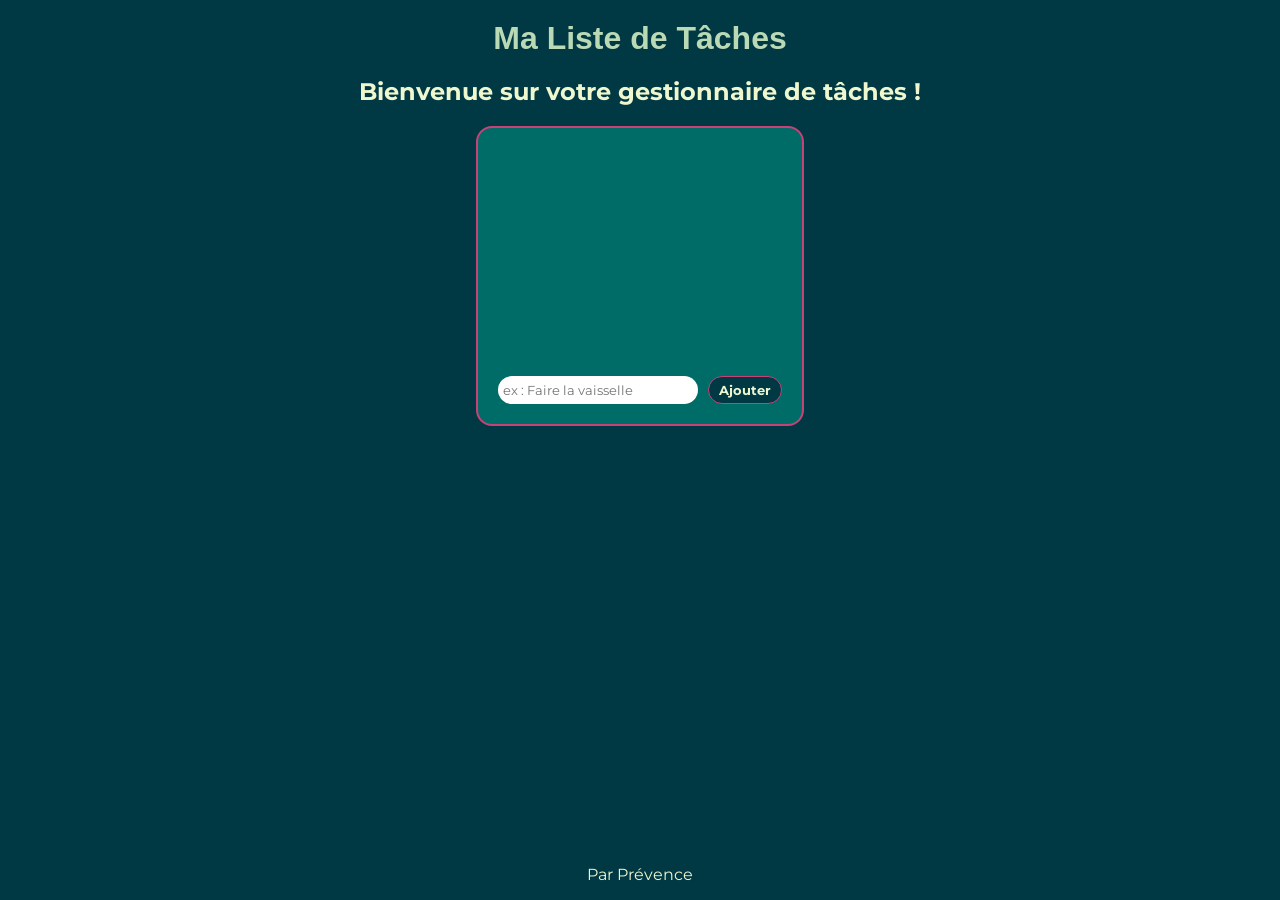
<file: todolist.html>
<!DOCTYPE html>
<html lang="fr">

<head>
    <meta charset="UTF-8">
    <meta name="viewport" content="width=device-width, initial-scale=1.0">
    <title>Ma Liste de Tâches</title>
    <link rel="stylesheet" href="todolist.css">
</head>

<body>
    <h1>Ma Liste de Tâches</h1>
    <h2 class="explanation-text">Bienvenue sur votre gestionnaire de tâches !</h2>
    <div aria-live="polite" aria-atomic="true" class="sr-only"></div>

    <div class="task-container">
        <ul id="task-list" aria-label="Liste des tâches">       
        </ul>

        <div class="input-zone">
            <input type="text" id="task-input" placeholder="ex : Faire la vaisselle" aria-label="Ajouter une nouvelle tâche">
            <button id="add-btn" aria-label="Ajouter la tâche à la liste">Ajouter</button> 
        </div>
    </div>
    
    <footer>
        <p>Par Prévence</p> 
    </footer>

    <script src="todolist.js"></script>
</body>


</html>
</file>
<file: todolist.css>
@import url('https://fonts.googleapis.com/css2?family=Montserrat:ital,wght@0,100..900;1,100..900&display=swap');

:root{
    --bg: #003844;
    --bg-secondary: #006C67;
    --pink: #C94277;
    --text-primary: #BAD9B5;
    --text-secondary: #EFF7CF;
    --delete: #f26b6b;
    --radius: 16px;
    --montserrat: 'Montserrat', sans-serif;
}

/* Force chacun à prendre la police de son parent*/
* {
    font-family: inherit;
    margin: 0;
    padding: 0;
    box-sizing: border-box;
}

body {
    background-color: var(--bg);
    display: flex;
    flex-direction: column;
    align-items: center;
    text-align: center;
    min-height: 100vh;
    font-family: var(--montserrat);
}

h1 {
    color: var(--text-primary);
    font-family: Gill Sans, sans-serif;
    padding: 1.25rem;
}

.explanation-text {
    color: var(--text-secondary);
}

.task-container {
    display: flex;
    flex-direction: column;
    border: var(--pink) 2px solid;
    border-radius: var(--radius);
    background-color: var(--bg-secondary);
    padding: 1.25rem;
    margin: 1.25rem auto;
    max-height: 18.75rem; 
    flex-grow: 1;
}

ul {
    list-style: none;
    padding: 0;
    overflow-y: auto;
    max-height: 18.75rem;
    flex-grow: 1;
}

/* Scrollbar */
::-webkit-scrollbar {
  width: 10px;
}

::-webkit-scrollbar-track {
  box-shadow: inset 0 0 5px var(--text-primary); 
  border-radius: 10px;
}

::-webkit-scrollbar-thumb {
  background: var(--text-secondary); 
  border-radius: 10px;
}

::-webkit-scrollbar-thumb:hover {
  background: var(--pink); 
}

li {
    display: flex;
    align-items: center;
    color: var(--text-secondary);
    margin-bottom: 0.625rem;
    text-align: left;
}

.task-checkbox {
    appearance: none;
    -webkit-appearance: none;
    width: 18px;
    height: 18px;
    margin-right: 8px;
    background-color: var(--bg);
    cursor: pointer;
    position: relative;
    flex-shrink: 0;
}

.task-checkbox:checked {
    background-color: var(--pink);
}

.task-checkbox:checked::after {
    content: "✔";
    color: var(--text-primary);
    font-size: 0.75rem;
    position: absolute;
    top: 50%;
    left: 50%;
    transform: translate(-50%, -50%);
}

button {
    background-color: transparent;
    border: none;
    cursor: pointer;
    border-radius: var(--radius);
    font-weight: bold;
}

.delete-btn {
    color: var(--delete);
    font-size: 0.75rem;
    margin-left: auto;
    background-color: var(--bg);
    padding: 0.25rem 0.4rem;
}

.delete-btn:hover {
    background-color: var(--delete);
    color: var(--bg);
}

.input-zone {
    display: flex;
    margin-top: auto;
}

#add-btn {
    color: var(--text-secondary);
    border: 1.5px solid var(--pink);
    background-color: var(--bg);
    padding: 0.3125rem 0.625rem;
}

#add-btn:hover {
    background-color: var(--text-secondary);
    color: var(--pink);
    border-color: var(--bg);
}

#task-input {
    padding: 0.3125rem;
    border-radius: var(--radius);
    border: none;
    width: 12.5rem;
    margin-right: 0.625rem;
}

#clear-btn {
    display: block;
    color: var(--delete);
    border: 1.5px solid var(--delete);
    background-color: var(--bg);
    padding: 0.3125rem 0.625rem;
    margin-top: 0.625rem;
}

#clear-btn:hover {
    background-color: var(--delete);
    color: var(--bg);
}

:focus-visible {
    outline: 2px solid var(--pink);
    outline-offset: 2px;
}

.sr-only {
    position: absolute;
    width: 1px;
    height: 1px;
    overflow: hidden;
    clip: rect(0,0,0,0);
}

footer {
    color: var(--text-secondary);
    text-align: center;
    margin-top: auto;
    padding: 1rem;
}
</file>
